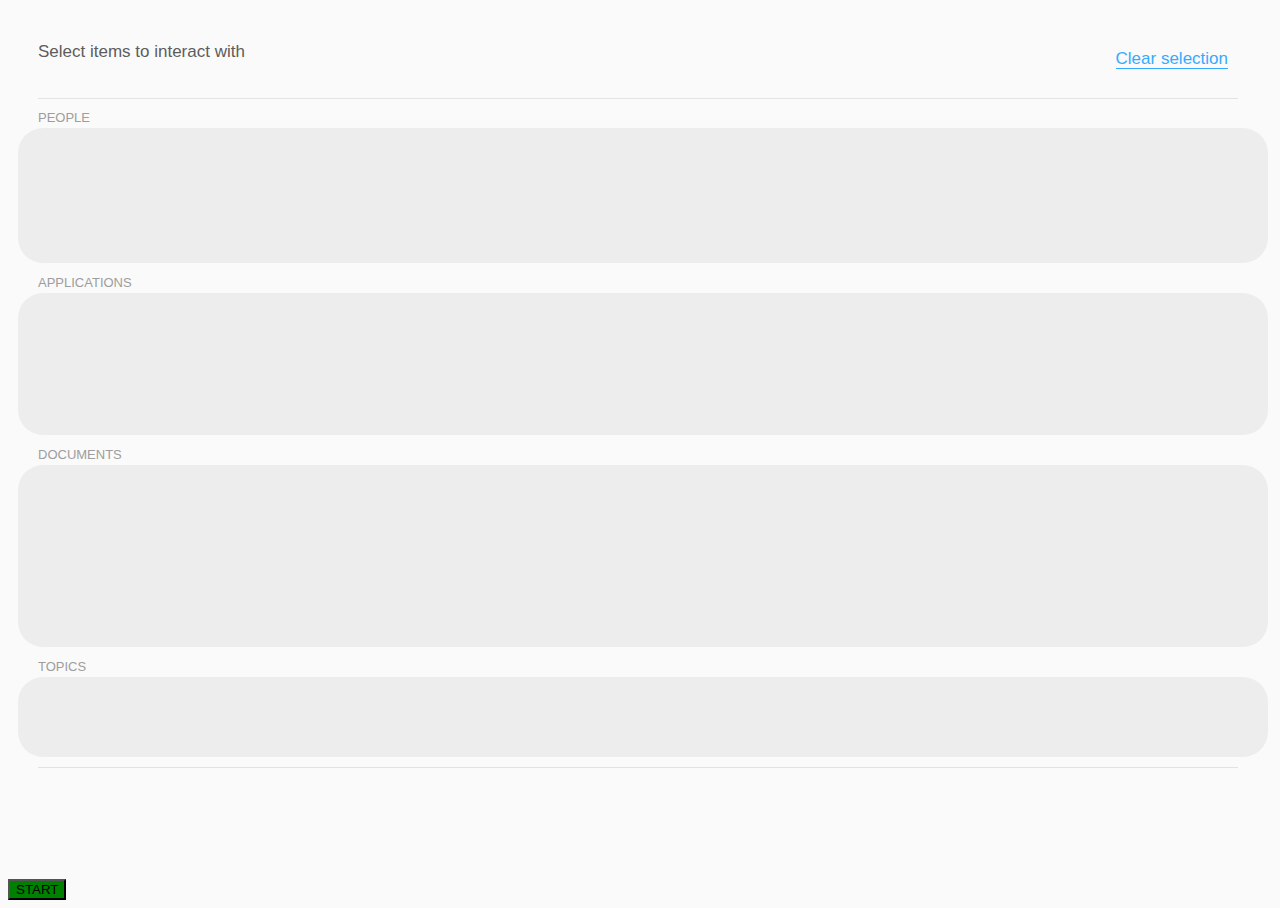
<file: main/ui/index.html>
<!DOCTYPE html>
<html>

  <head>
    <meta charset="utf-8">
    <link rel="stylesheet" type="text/css" href="index.css" />

    <!-- jquery -->
    <script src="https://code.jquery.com/jquery-1.12.4.min.js"></script>
    <!-- <script>window.$ = window.jQuery = require('./lib/jquery-1.12.4.js');</script> -->

    <!-- jquery-ui -->
    <!-- <script src="./lib/jquery-ui.js"></script> -->

    <!-- js -->
    <script src="index.js"></script>
    <!-- <script src="entityInfoData.js"></script> -->
    <!-- <script src="entityGraphData.js"></script> -->

    <title></title>
  </head>

  <body>
    <div id="selectPanel">
      <div id="selection" class="empty">
        Select items to interact with
      </div>
      <div id="clearSelection">
        Clear selection
      </div>
    </div>
    <div class="separator"></div>
    <div id="flowingArea">
      <div id="people">
        <div class="entityLabel">PEOPLE</div>
        <div id="peopleList" class="list">
          <div class="entity id"></div>
          <div class="entity id"></div>
          <div class="entity id"></div>
          <div class="entity id"></div>
          <div class="entity id"></div>
        </div>
      </div>
      <!--div class="separator"></div-->
      <div id="applications">
        <div class="entityLabel">APPLICATIONS</div>
        <div id="applicationList" class="list">
          <div class="entity id"></div>
          <div class="entity id"></div>
          <div class="entity id"></div>
          <div class="entity id"></div>
          <div class="entity id"></div>
        </div>
      </div>
      <!--div class="separator"></div-->
      <div id="documents">
        <div class="entityLabel">DOCUMENTS</div>
        <div id="documentList" class="list">
          <div class="entity id"></div>
          <div class="entity id"></div>
          <div class="entity id"></div>
          <div class="entity id"></div>
          <div class="entity id"></div>
        </div>
      </div>
      <!--div class="separator"></div-->
      <div id="topics">
        <div class="entityLabel">TOPICS</div>
        <div id="topicList" class="list">
          <div class="entity id"></div>
          <div class="entity id"></div>
          <div class="entity id"></div>
          <div class="entity id"></div>
          <div class="entity id"></div>
        </div>
      </div>
      <div class="separator"></div>
    </div>
  </div>
  <div id="sysStatus" style="font-weight: bold; display:none;"></div>
    <button id="startStopTheLab" type="button">START</button>
    <!-- <button id="sendInitialDataButton" type="button">Send init data</button> -->
    <!-- <button id="send1AfterSkpyeDataButton" type="button">Send 1 after Skype data</button>
    <button id="send2AfterFBDataButton" type="button">Send 2 after FB data</button>
    <button id="send3AfterTuukkaDataButton" type="button">Send 3 after Tuukka data</button> -->
  </body>
</html>
</file>
<file: main/ui/index.css>
html {
    overflow: hidden;
    overflow-x: hidden;
}
::-webkit-scrollbar {
    width: 0px;  /* remove scrollbar space */
    background: transparent;  /* optional: just make scrollbar invisible */
}
/* optional: show position indicator in red */
::-webkit-scrollbar-thumb {
    background: #FF0000;
}

body {
  width: 1250px;
  background: #fafafa;
}

button {
  margin-top: 100px;
}

@defaultRadius:30px;

.RoundedShape(@radius:@defaultRadius){
    -webkit-border-radius:@radius;
       -moz-border-radius:@radius;
            border-radius:@radius;  
}

.RoundedSquare(@radius:@defaultRadius){
    .RoundedShape(@radius);
}

#selectPanel {
  height: 90px;
  width: 100%;
  position: relative;
  padding-left: 30px;
  /*background: #fafafa;*/
}
#selection {
  display: inline-block;
  height: 100%;
  font-size: 17px;
  line-height: 17px;
  font-family: Helvetica;
  position: absolute;
  top: 0px;
}
#selection.empty {
  color: #5d5d5d;
  position: relative;
  top: 35px;
}
#clearSelection {
  display: inline-block;
  height: 17px;
  font-size: 17px;
  line-height: 17px;
  color: #36aafe;
  font-family: Helvetica;
  position: absolute;
  top: 42px;
  right: 60px;
  border-bottom: 1px solid #36aafe;
  padding-bottom: 1px;
  cursor: default;
}
.separator {
  height: 1px;
  width: 1200px;
  margin: 0 30px;
  margin-bottom: 10px;
  background-color: #e2e2e2;
  position: relative;
  z-index: 1;
}
#flowingArea {
  /*background: #fafafa;*/
  position: relative;
  top: -1px;
}
#people {
  padding-left: 10px;
  height: 165px;
  width: 100%;
  /*background: red;*/
  position: relative;
  overflow: hidden;
}
#applications {
  padding-left: 10px;
  height: 172px;
  width: 100%;
  /*background: blue;*/
  position: relative;
  overflow: hidden;
}
#documents {
  padding-left: 10px;
  height: 212px;
  width: 100%;
  /*background: blue;*/
  position: relative;
  overflow: hidden;
}
#topics {
  padding-left: 10px;
  height: 110px;
  width: 100%;
  /*background: blue;*/
  position: relative;
  overflow: hidden;
}

#peopleList {
  /*.RoundedSquare;*/
  border-radius: 25px;
  font-size: 0;
  width: 1250px;
  height: 135px;
  position: absolute;
  /*left: -300px;*/
  top: 20px;
  /*background: background.png;*/
  background-image: url("./images/background2.png") !important;
}
#applicationList {
  border-radius: 25px;
  font-size: 0;
  width: 1250px;
  height: 142px;
  position: absolute;
  /*left: -300px;*/
  top: 20px;
  /*background: green;*/
  background-image: url("./images/background2.png") !important;
}
#documentList {
  border-radius: 25px;
  font-size: 0;
  width: 1250px;
  height: 182px;
  position: absolute;
  /*left: -300px;*/
  top: 20px;
  /*background: green;*/
  background-image: url("./images/background2.png") !important;
}
#topicList {
  border-radius: 25px;
  font-size: 0;
  width: 1250px;
  height: 80px;
  position: absolute;
  /*left: -300px;*/
  top: 20px;
  /*background: green;*/
  background-image: url("./images/background2.png") !important;
}
#peopleFlowingTool.entity,
#documentFlowingTool.entity {
  width: 0px;
}
#applicationFlowingTool.entity,
#topicFlowingTool.entity {
  width: 0px;
}
.entity {
  width: 230px;
  margin: 0 10px;
  height: 100%;
  /*background: gray;*/
  /*border: solid 1px black;*/
  display: inline-block;
  vertical-align: bottom;
  text-align: center;
  position: absolute;
}

.entityLabel {

    color: #9d9d9d;
    position: relative;
    display: inline-block;
    height: 100%;
    font-size: 13px;
    line-height: 17px;
    font-family: Helvetica;
    left: 20px;
}

#selection .entity {
  position: static;
  width: 140px;
  margin: 0 5px;
}
.entity.selected {
  background: #f4f4eb;
  border-radius: 10px;
}
#selection .profile {
  width: 45px;
  height: 45px;
  margin-top: 10px;
}
#selection .peopleList .profile {
  border-radius: 50%;
  background-size: cover;
}
#selection .topicList .profile {
  /*display: none;*/
  /*height: 0px;*/
  opacity: 0;
}
.profile {
  position: relative;
  margin: auto;
  display: inline-block;
  width: 70px;
  height: 70px;
  font-size: 11px;
  color: red;
  background-size: contain;
  background-repeat: no-repeat;
  background-position: center;
  background-image: url("./images/user.png");
}
.applicationList .profile,
.documentList .profile {
  /*background-image: url("./images/default.png");*/
  background-image: none;
}
#people .profile {
  margin-top: 15px;
  border-radius: 50%;
  background-size: cover;
}
#applications .profile {
  margin-top: 20px;
  /*background-image: url("./images/default.png");*/
  background-image: none;
}
#documents .profile {
  margin-top: 30px;
  background-image: url("./images/default.png");
}
#topicList .profile {
  height: 0px;
}
#documents .label {
  top: 20px;
}
#topics .label {
  font-size: 20px;
  line-height: 20px;
  height: 20px;
  top: 30px;
  font-style: italic;
}
.label {
  position: relative;
  top: 15px;
  width: 100%;
  height: 15px;
  font-size: 15px;
  line-height: 15px;
  font-family: Helvetica;
}
.open {
  display: none;
}
#documents .open {
  display: block;
  position: relative;
  top: 40px;
  width: 100%;
  height: 15px;
  font-size: 15px;
  line-height: 15px;
  font-style: italic;
}
#documents .open.hide {
  display: none;
}
#selection .label {
  top: 10px;
  height: 10px;
  font-size: 10px;
  line-height: 10px;
}
#selection .topicList .label {
  top: -18px;
  font-size: 14px;
  line-height: 14px;
  height: 14px;
  font-style: italic;
}
.delete {
  position: relative;
  top: -70px;
  font-size: 18px;
  right: -100px;
  border: 1px solid black;
  width: 20px;
  height: 20px;
  border-radius: 50%;
  line-height: 18px;
  display: none;
  cursor: default;
}
#selection .entity:hover .delete {
  display: block;
}

.profile.id2396 {
  background-image: url("./images/2396.png") !important;
}
.profile.id3049 {
  background-image: url("./images/3049.png") !important;
}
.profile.id3051 {
  background-image: url("./images/3051.png") !important;
}
.profile.id3063 {
  background-image: url("./images/3063.png") !important;
}
.profile.id3074 {
  background-image: url("./images/3074.png") !important;
}
.profile.id3382 {
  background-image: url("./images/3382.png") !important;
}
.profile.id3383 {
  background-image: url("./images/3383.png") !important;
}
.profile.id3410 {
  background-image: url("./images/3410.png") !important;
}
.profile.id3413 {
  background-image: url("./images/3413.png") !important;
}
.profile.id3417 {
  background-image: url("./images/3417.png") !important;
}
.profile.id3421 {
  background-image: url("./images/3421.png") !important;
}
.profile.id3418 {
  background-image: url("./images/3418.png") !important;
}


.profile.id7 {
  background-image: url("./images/7.png") !important;
}
.profile.id18 {
  background-image: url("./images/18.png") !important;
}
.profile.id44 {
  background-image: url("./images/44.png") !important;
}
.profile.id58 {
  background-image: url("./images/58.png") !important;
}
.profile.id107 {
  background-image: url("./images/107.png") !important;
}
.profile.id139 {
  background-image: url("./images/139.png") !important;
}
.profile.id388 {
  background-image: url("./images/388.png") !important;
}
.profile.id1385 {
  background-image: url("./images/1385.png") !important;
}
.profile.id2932 {
  background-image: url("./images/2932.png") !important;
}
.profile.id3677 {
  background-image: url("./images/3677.png") !important;
}
.profile.id4269 {
  background-image: url("./images/4269.png") !important;
}
.profile.id4703 {
  background-image: url("./images/4703.png") !important;
}
.profile.id5281 {
  background-image: url("./images/5281.png") !important;
}
.profile.id6428 {
  background-image: url("./images/6428.png") !important;
}
.profile.id6923 {
  background-image: url("./images/6923.png") !important;
}
.profile.id8116 {
  background-image: url("./images/8116.png") !important;
}
.profile.id8139 {
  background-image: url("./images/8139.png") !important;
}
.profile.id8382 {
  background-image: url("./images/8382.png") !important;
}
.profile.id8489 {
  background-image: url("./images/8489.png") !important;
}
.profile.id9364 {
  background-image: url("./images/9364.png") !important;
}
.profile.id11185 {
  background-image: url("./images/11185.png") !important;
}
.profile.id11864 {
  background-image: url("./images/11864.png") !important;
}
.profile.id13941 {
  background-image: url("./images/13941.png") !important;
}
.profile.id14486 {
  background-image: url("./images/14486.png") !important;
}
.profile.id19238 {
  background-image: url("./images/19238.png") !important;
}
.profile.id19325 {
  background-image: url("./images/19325.png") !important;
}
.profile.id20311 {
  background-image: url("./images/20311.png") !important;
}
.profile.id26951 {
  background-image: url("./images/26951.png") !important;
}
.profile.id27144 {
  background-image: url("./images/27144.png") !important;
}
.profile.id30663 {
  background-image: url("./images/30663.png") !important;
}
.profile.id31264 {
  background-image: url("./images/31264.png") !important;
}
.profile.id32369 {
  background-image: url("./images/32369.png") !important;
}
.profile.id32407 {
  background-image: url("./images/32407.png") !important;
}
.profile.id32957 {
  background-image: url("./images/32957.png") !important;
}
.profile.id34510 {
  background-image: url("./images/34510.png") !important;
}
.profile.id34883 {
  background-image: url("./images/34883.png") !important;
}
.profile.id35048 {
  background-image: url("./images/35048.png") !important;
}
.profile.id37794 {
  background-image: url("./images/37794.png") !important;
}
.profile.id44056 {
  background-image: url("./images/44056.png") !important;
}
.profile.id46014 {
  background-image: url("./images/46014.png") !important;
}
.profile.id50645 {
  background-image: url("./images/50645.png") !important;
}


#documents .profile.id70800 {
  background-image: url("./images/70800.png");
}

#documents .profile {
  background-image: none !important;
}
.profile img.entityIcon {
  display: none;
}
.profile img.entityOpenType {
  display: none;
}
#documents .profile img.entityIcon {
  display: block;
  position: relative;
  width: 90px;
  left: -10px;
}
#applications .profile img.entityIcon {
  display: block;
  position: relative;
  width: 70px;
}
#documents .profile img.entityOpenType {
  display: block;
  position: absolute;
  z-index: 1;
  width: 30px;
  right: -20px;
  bottom: 10px;
}
#selection .entity.documentList .profile {
  background-image: none !important;
}
#selection .entity.applicationList img.entityIcon {
  display: block;
  position: relative;
  width: 45px;
}
#selection .entity.documentList img.entityIcon {
  display: block;
  position: relative;
  width: 55px;
  left: -5px;
  top: 6px;
}
#selection .entity.documentList img.entityOpenType {
  display: block;
  position: absolute;
  width: 23px;
  z-index: 1;
  right: -15px;
  bottom: 2px;
}
</file>
